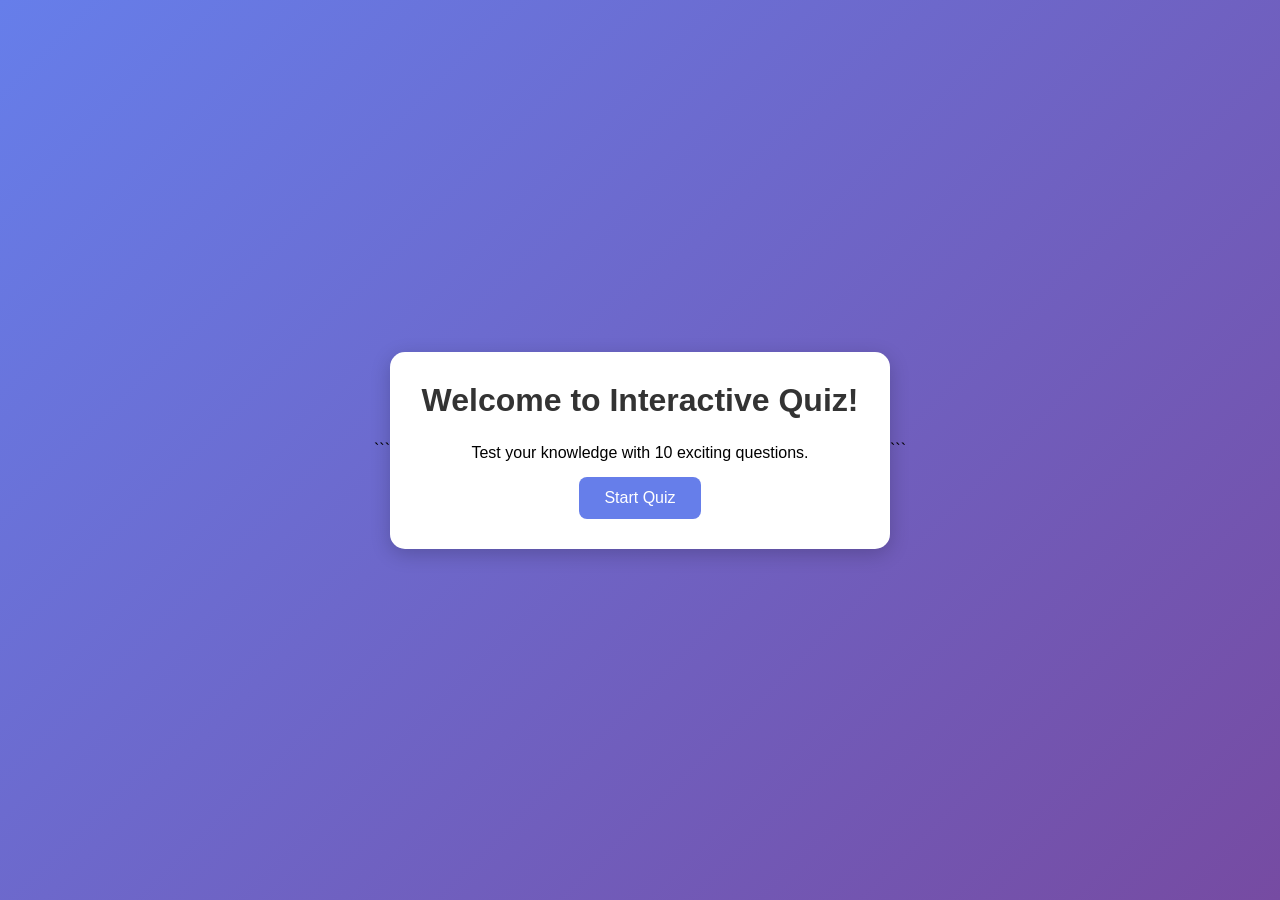
<file: Interactive Quiz/index.html>
<!DOCTYPE html>

<html lang="en">
<head>
    <meta charset="UTF-8">
    <meta name="viewport" content="width=device-width, initial-scale=1.0">
    <title>Interactive Quiz</title>
    <link rel="stylesheet" href="style.css">
    <script src="script.js" defer></script>
</head>
<body>

```
<div class="quiz-container">

    <div id="welcome">
        <h1>Welcome to Interactive Quiz!</h1>
        <p>Test your knowledge with 10 exciting questions.</p>
        <button id="start-btn">Start Quiz</button>
    </div>

    <div id="quiz" class="hide">
        <h2 id="question"></h2>
        <div id="options"></div>
        <p id="feedback"></p>
        <button id="next-btn" disabled>Next</button>
    </div>

    <div id="result" class="hide">
        <h2>Quiz Completed!</h2>
        <p id="final-score"></p>
        <button id="restart-btn">Restart Quiz</button>
    </div>

</div>
```

</body>
</html>
</file>
<file: Interactive Quiz/style.css>
* {
  margin: 0;
  padding: 0;
  box-sizing: border-box;
  }

body {
font-family: Arial, sans-serif;
background: linear-gradient(135deg, #667eea, #764ba2);
min-height: 100vh;
display: flex;
justify-content: center;
align-items: center;
}

.quiz-container {
background: white;
width: 90%;
max-width: 500px;
padding: 30px;
border-radius: 15px;
text-align: center;
box-shadow: 0 5px 20px rgba(0, 0, 0, 0.2);
}

h1 {
margin-bottom: 25px;
color: #333;
}

h2 {
margin-bottom: 20px;
color: #444;
}

.option {
display: block;
width: 100%;
padding: 12px;
margin: 10px 0;
border: 2px solid #4b3f72;
border-radius: 8px;
background: #e6e0f5;
color: #292044;
cursor: pointer;
font-size: 16px;
font-weight: bold;
transition: 0.3s;
}

.option:hover {
background: #c9b9ed;
border-color: #764ba2;
}

.option:disabled {
cursor: not-allowed;
}

.correct {
background: #a8e6b0;
color: #145523;
border-color: #238636;
}

.wrong {
background: #ffb3b3;
color: #8b0000;
border-color: #d93025;
}

button {
padding: 12px 25px;
margin-top: 15px;
border: none;
border-radius: 8px;
background: #667eea;
color: white;
font-size: 16px;
cursor: pointer;
}

button:hover {
background: #4c5fd5;
}

#feedback {
margin-top: 15px;
font-weight: bold;
color: #333;
}

.hide {
display: none;
}
</file>
